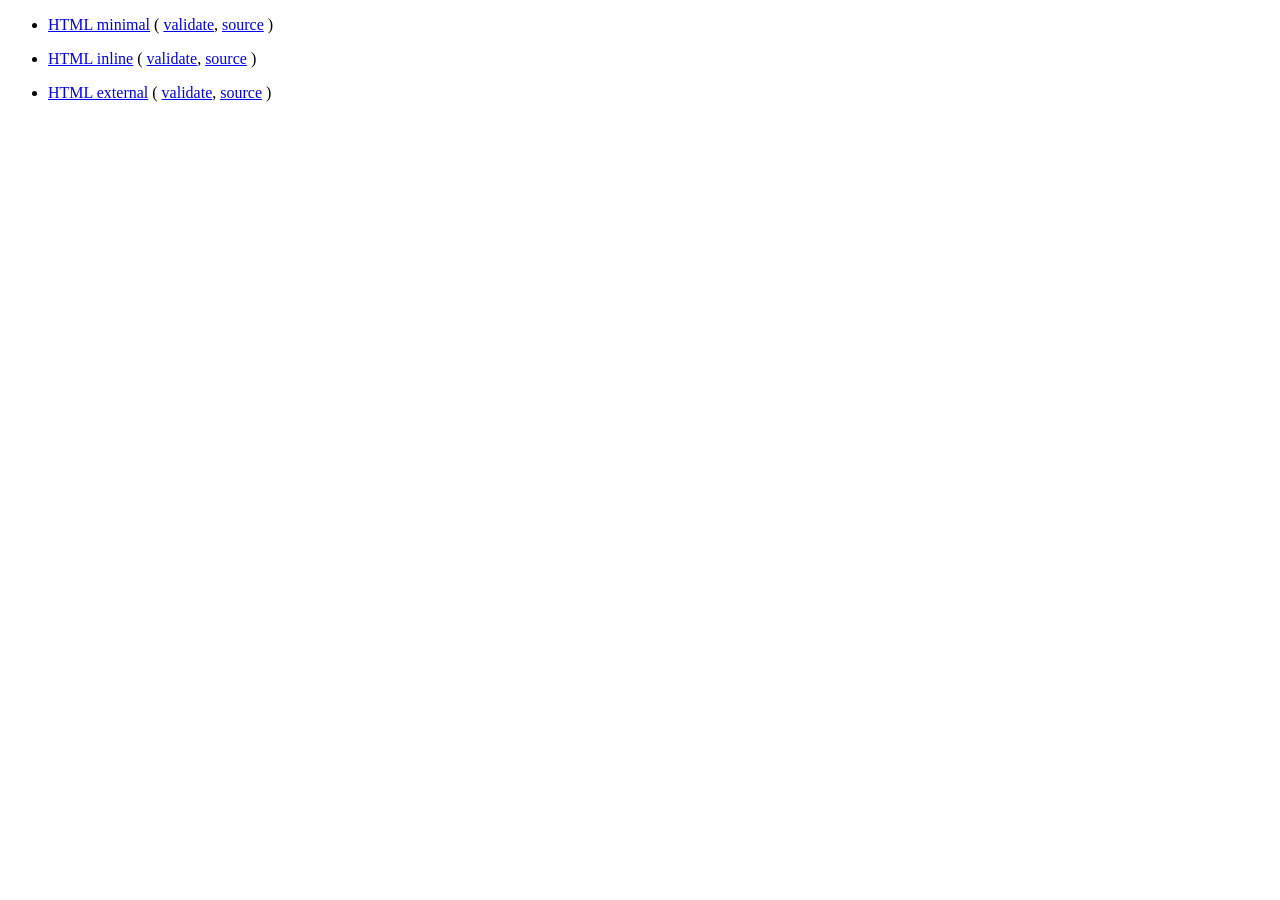
<file: index.html>
<!DOCTYPE html>
<html lang="en">
  <head>
    <meta charset="utf-8">
    <title>Skeletons</title>
  </head>
  <body>
    <ul>
      <li>
        <a href="html-minimal/index.html">HTML minimal</a>
        (
          <a href="http://validator.w3.org/check?uri=http%3A%2F%2Ffelixhummel.github.io%2Fskeletons%2Fhtml-minimal%2Findex.html;ss=1;No200=1;verbose=1;group=1">validate</a>,
          <a href="https://github.io/felixhummel/skeletons/tree/gh-pages/html-minimal">source</a>
        )
      </li>
    </ul>
    <ul>
      <li>
        <a href="html-inline/index.html">HTML inline</a>
        (
          <a href="http://validator.w3.org/check?uri=http%3A%2F%2Ffelixhummel.github.io%2Fskeletons%2Fhtml-inline%2Findex.html;ss=1;No200=1;verbose=1;group=1">validate</a>,
          <a href="https://github.io/felixhummel/skeletons/tree/gh-pages/html-inline">source</a>
        )
      </li>
    </ul>
    <ul>
      <li>
        <a href="html-external/index.html">HTML external</a>
        (
          <a href="http://validator.w3.org/check?uri=http%3A%2F%2Ffelixhummel.github.io%2Fskeletons%2Fhtml-external%2Findex.html;ss=1;No200=1;verbose=1;group=1">validate</a>,
          <a href="https://github.io/felixhummel/skeletons/tree/gh-pages/html-external">source</a>
        )
      </li>
    </ul>
  </body>
</html>
</file>
